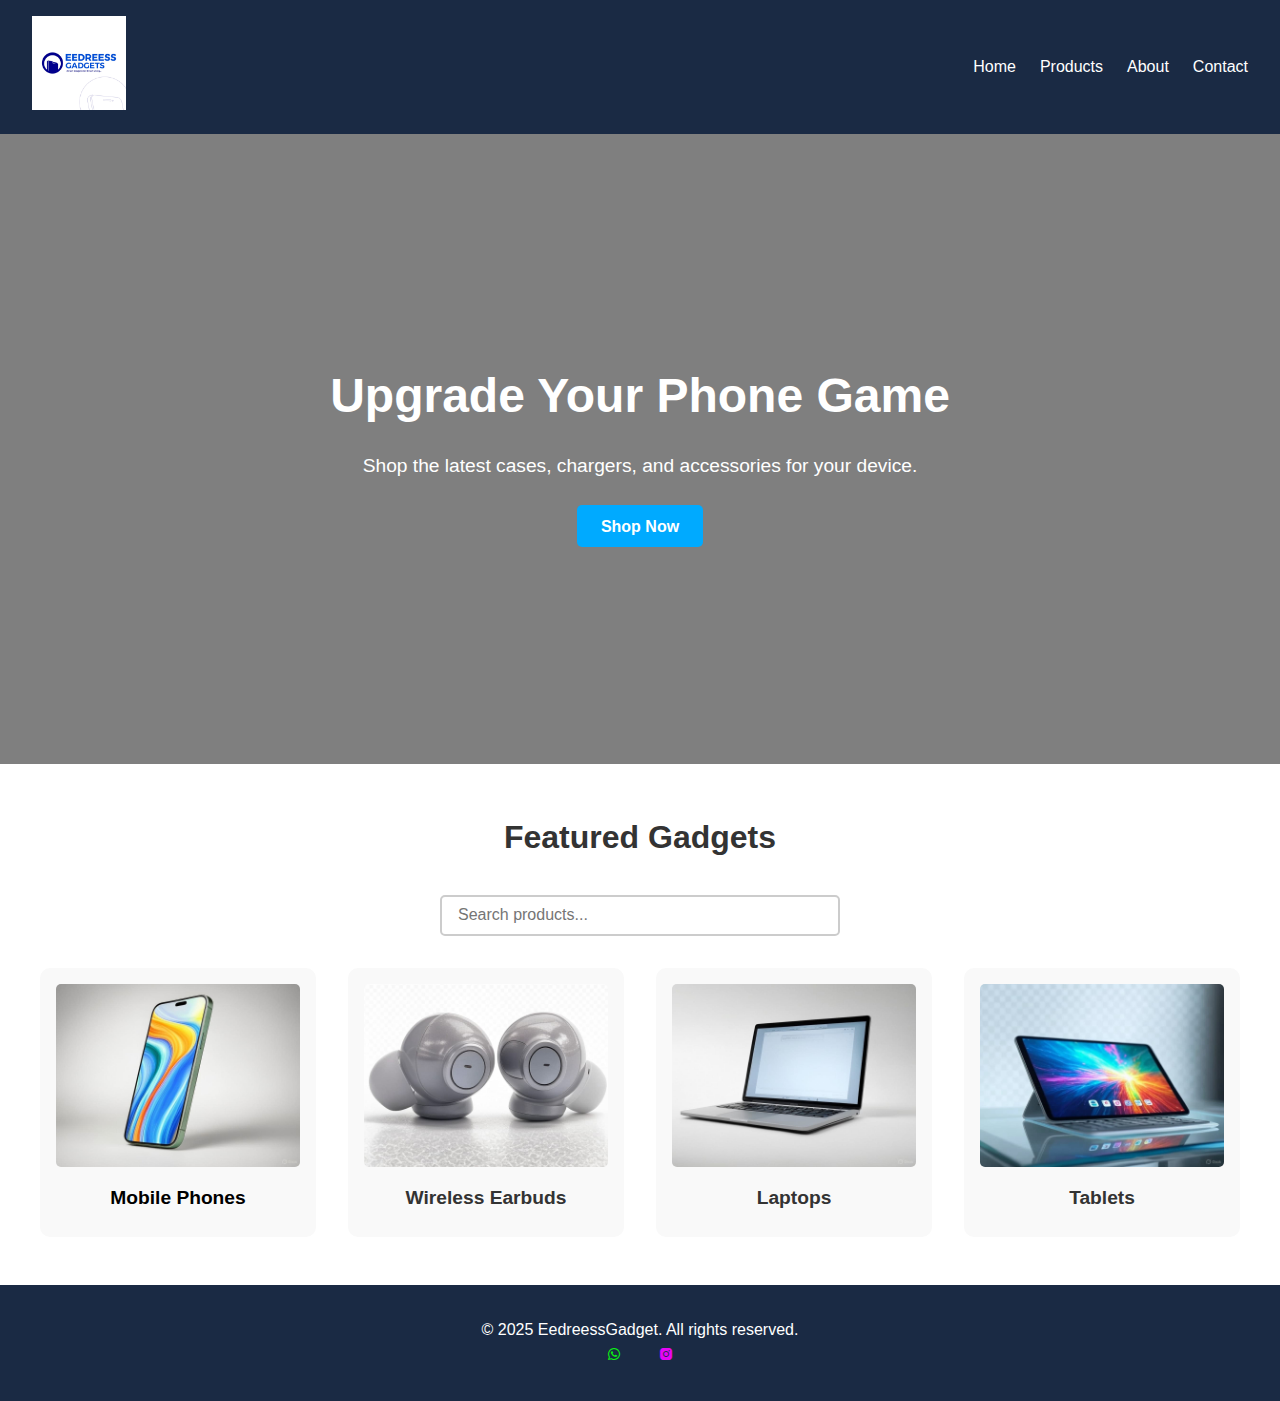
<file: index.html>
<!DOCTYPE html>
<html lang="en">
  <head>
    <meta charset="UTF-8" />
    <meta name="viewport" content="width=device-width, initial-scale=1.0" />
    <title>Document</title>
    <link rel="stylesheet" href="style.css" />
    <link
      rel="stylesheet"
      href="https://cdn.jsdelivr.net/npm/boxicons@latest/css/boxicons.min.css"
    />
  </head>
  <body>
    <nav class="navbar">
      <div class="logo">
        <img src="eedreess logo.jpg" alt="" />
      </div>
      <ul class="nav-links">
        <li><a href="index.html">Home</a></li>
        <li><a href="product.html">Products</a></li>
        <li><a href="about.html">About</a></li>
        <li><a href="contact.html">Contact</a></li>
      </ul>
    </nav>

    <section class="hero" id="home">
      <div class="hero-content">
        <h1>Upgrade Your Phone Game</h1>
        <p>Shop the latest cases, chargers, and accessories for your device.</p>
        <a href="https://wa.link/z1c4tk" class="cta-button">Shop Now</a>
      </div>
    </section>

    <section class="products" id="products">
      <h2>Featured Gadgets</h2>

      <!-- Search bar -->
      <div class="search-container">
        <input
          type="text"
          id="searchInput"
          placeholder="Search products..."
          aria-label="Search products"
        />
      </div>

      <div class="product-grid">
        <div class="product-card">
          <a href="proo.html">
            <img
              src="WhatsApp Image 2025-04-18 at 11.39.24_fbc27a94.jpg"
              alt="Phone Case"
            />
            <h3>Mobile Phones</h3>
          </a>
        </div>
        <div class="product-card">
          <img
            src="WhatsApp Image 2025-04-18 at 11.39.25_5bd43fad.jpg"
            alt="Earphones"
          />
          <h3>Wireless Earbuds</h3>
        </div>
        <div class="product-card">
          <img
            src="WhatsApp Image 2025-04-18 at 11.39.25_16a33229.jpg"
            alt="Screen Protector"
          />
          <h3>Laptops</h3>
        </div>
        <div class="product-card">
          <img
            src="WhatsApp Image 2025-04-18 at 11.39.25_d9b847f4.jpg"
            alt="Wireless Charger"
          />
          <h3>Tablets</h3>
        </div>
      </div>
    </section>

    <footer class="footer">
      <p>&copy; 2025 EedreessGadget. All rights reserved.</p>
      <div class="social-links">
        <a href="https://wa.link/z1c4tk"
          ><i class="bx bxl-whatsapp bx-tada" style="color: #0af512"></i
        ></a>
        <a
          href="https://www.instagram.com/eedreessgadgets?igsh=MTZ6OThrMzZkYmQ2ag%3D%3D&utm_source=qr"
          ><i class="bx bxl-instagram-alt bx-tada" style="color: #e606f5"></i
        ></a>
      </div>
    </footer>

    <script>
      document.addEventListener("DOMContentLoaded", function () {
        const input = document.getElementById("searchInput");
        const cards = document.querySelectorAll(".product-card");

        input.addEventListener("keyup", function () {
          const filter = this.value.trim().toLowerCase();

          cards.forEach((card) => {
            // Grab the product title text
            const title = card.querySelector("h3").textContent.toLowerCase();

            // If the title includes the filter text, show it; otherwise hide it
            if (title.includes(filter)) {
              card.style.display = "";
            } else {
              card.style.display = "none";
            }
          });
        });
      });
    </script>
  </body>
</html>
</file>
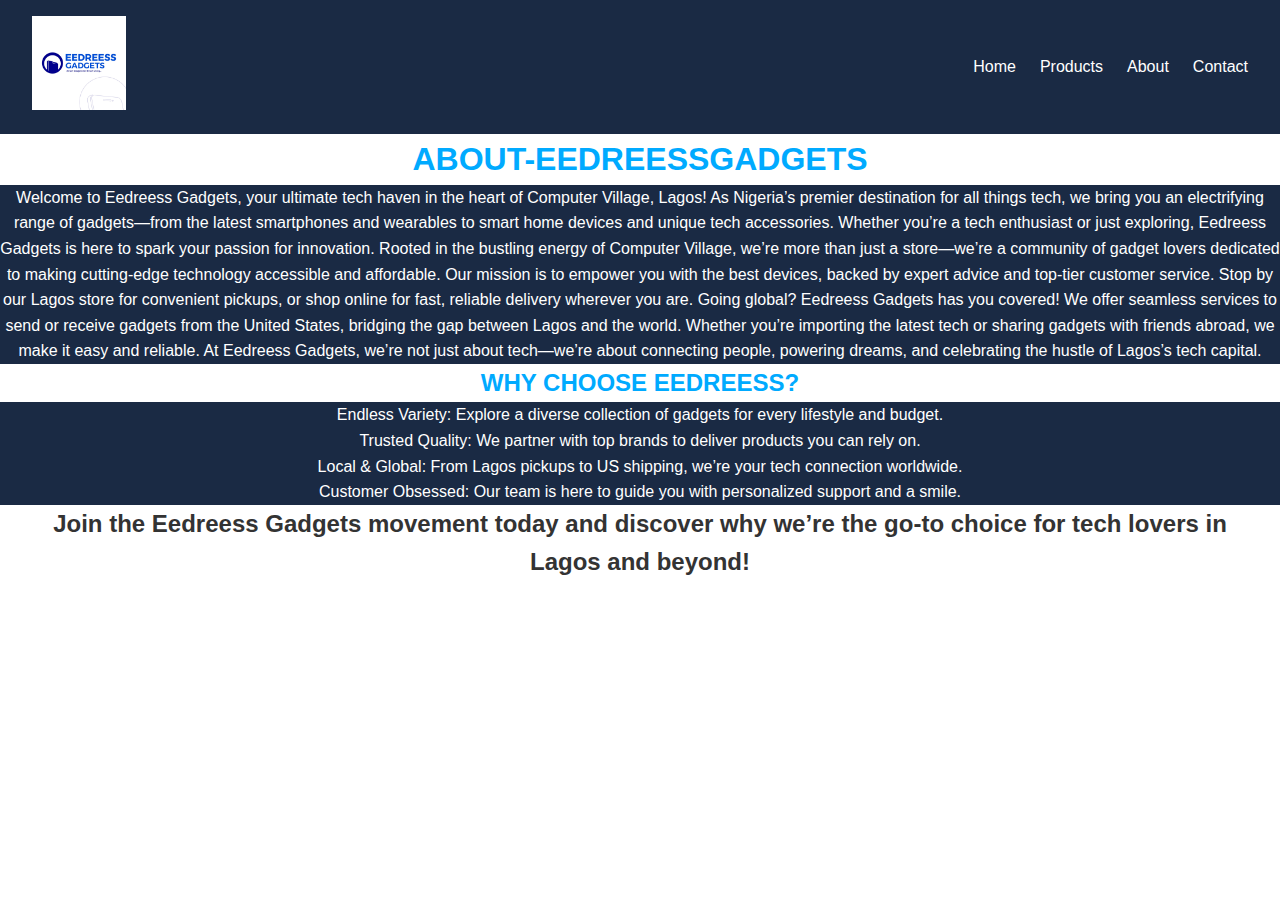
<file: about.html>
<!DOCTYPE html>
<html lang="en">
<head>
    <meta charset="UTF-8">
    <meta name="viewport" content="width=device-width, initial-scale=1.0">
    <title>Document</title>
    <link rel="stylesheet" href="about.css">
</head>
<body>
    <nav class="navbar">
        <div class="logo">
            <img src="eedreess logo.jpg" alt="">
        </div>
        <ul class="nav-links">
            <li><a href="index.html">Home</a></li>
            <li><a href="product.html">Products</a></li>
            <li><a href="about.html">About</a></li>
            <li><a href="contact.html">Contact</a></li>
        </ul>
    </nav>
    <h1>ABOUT-EEDREESSGADGETS</h1>
    <p>Welcome to Eedreess Gadgets, your ultimate tech haven in the heart of Computer Village, Lagos! As Nigeria’s premier destination for all things tech, we bring you an electrifying range of gadgets—from the latest smartphones and wearables to smart home devices and unique tech accessories. Whether you’re a tech enthusiast or just exploring, Eedreess Gadgets is here to spark your passion for innovation.
        Rooted in the bustling energy of Computer Village, we’re more than just a store—we’re a community of gadget lovers dedicated to making cutting-edge technology accessible and affordable. Our mission is to empower you with the best devices, backed by expert advice and top-tier customer service. Stop by our Lagos store for convenient pickups, or shop online for fast, reliable delivery wherever you are.
        Going global? Eedreess Gadgets has you covered! We offer seamless services to send or receive gadgets from the United States, bridging the gap between Lagos and the world. Whether you’re importing the latest tech or sharing gadgets with friends abroad, we make it easy and reliable.
        At Eedreess Gadgets, we’re not just about tech—we’re about connecting people, powering dreams, and celebrating the hustle of Lagos’s tech capital. </p>
        <h2>WHY CHOOSE EEDREESS?</h2>
        <p>Endless Variety: Explore a diverse collection of gadgets for every lifestyle and budget. <br>

            Trusted Quality: We partner with top brands to deliver products you can rely on. <br>
            
            Local & Global: From Lagos pickups to US shipping, we’re your tech connection worldwide. <br>
            
            Customer Obsessed: Our team is here to guide you with personalized support and a smile.
            
        </p>
        <h3>Join the Eedreess Gadgets movement today and discover why we’re the go-to choice for tech lovers in Lagos and beyond!</h3>
</body>
</html>
</file>
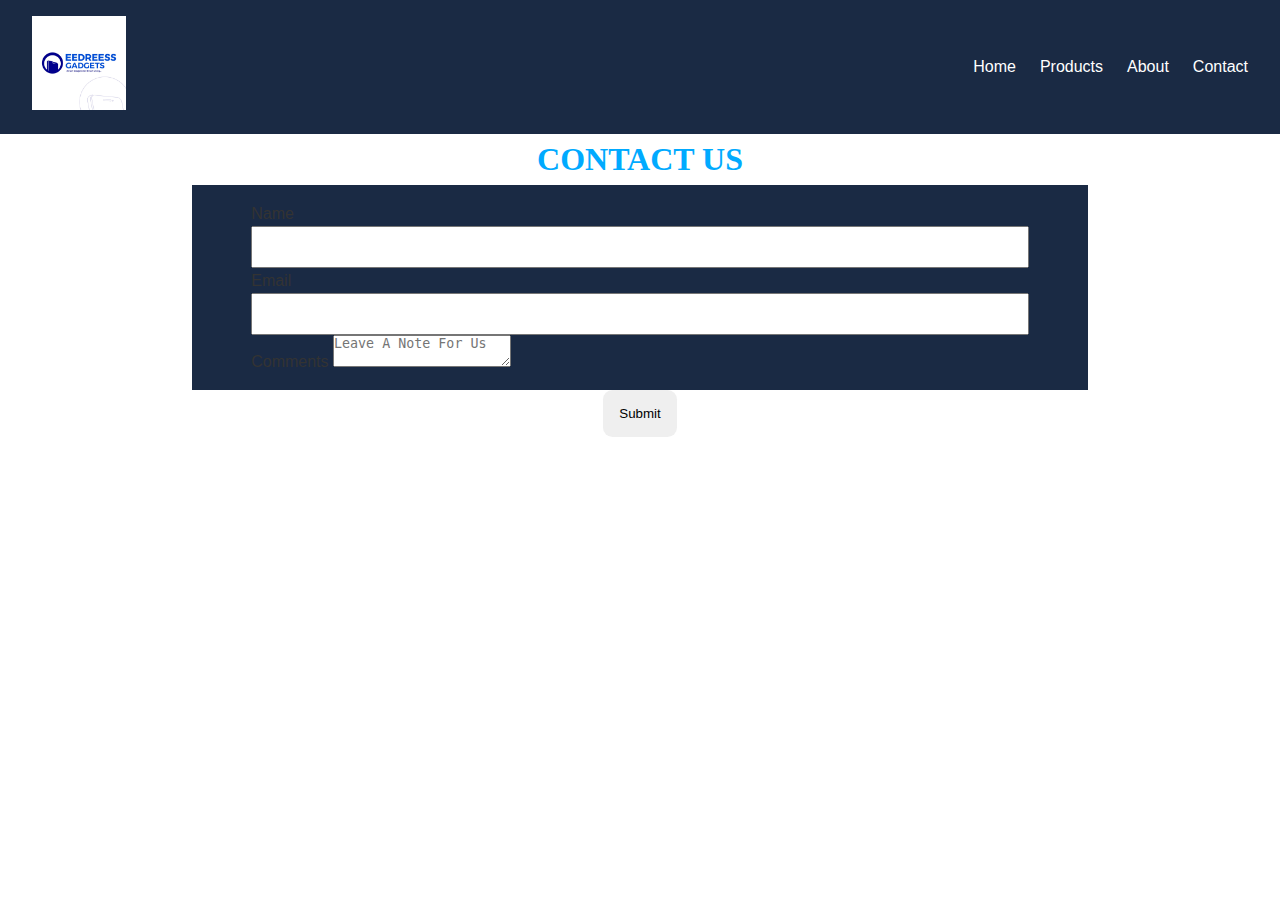
<file: contact.html>
<!DOCTYPE html>
<html lang="en">
<head>
    <meta charset="UTF-8">
    <meta name="viewport" content="width=device-width, initial-scale=1.0">
    <title>Document</title>
    <link rel="stylesheet" href="contact.css">
</head>
<body>
    <nav class="navbar">
        <div class="logo">
            <img src="eedreess logo.jpg" alt="">
        </div>
        <ul class="nav-links">
            <li><a href="index.html">Home</a></li>
            <li><a href="product.html">Products</a></li>
            <li><a href="about.html">About</a></li>
            <li><a href="contact.html">Contact</a></li>
        </ul>
    </nav>
    <h1>CONTACT US</h1>
   <div class="form-sub">
    <form action="https://formspree.io/f/xvgaazaj" method="post" onsubmit="handleSubmit()">
        <label for="name">Name</label>
        <input type="text" name="text">
        <label for="email">Email</label>
        <input type="email" name="email">
        <label for="comments">Comments</label>
        <textarea name="comments" id="comments" placeholder="Leave A Note For Us"></textarea>
        </div>
        <div class="btn">
        <button type="submit">Submit</button>
        </div>
    </form>
   </div>
</body>
</html>
</file>
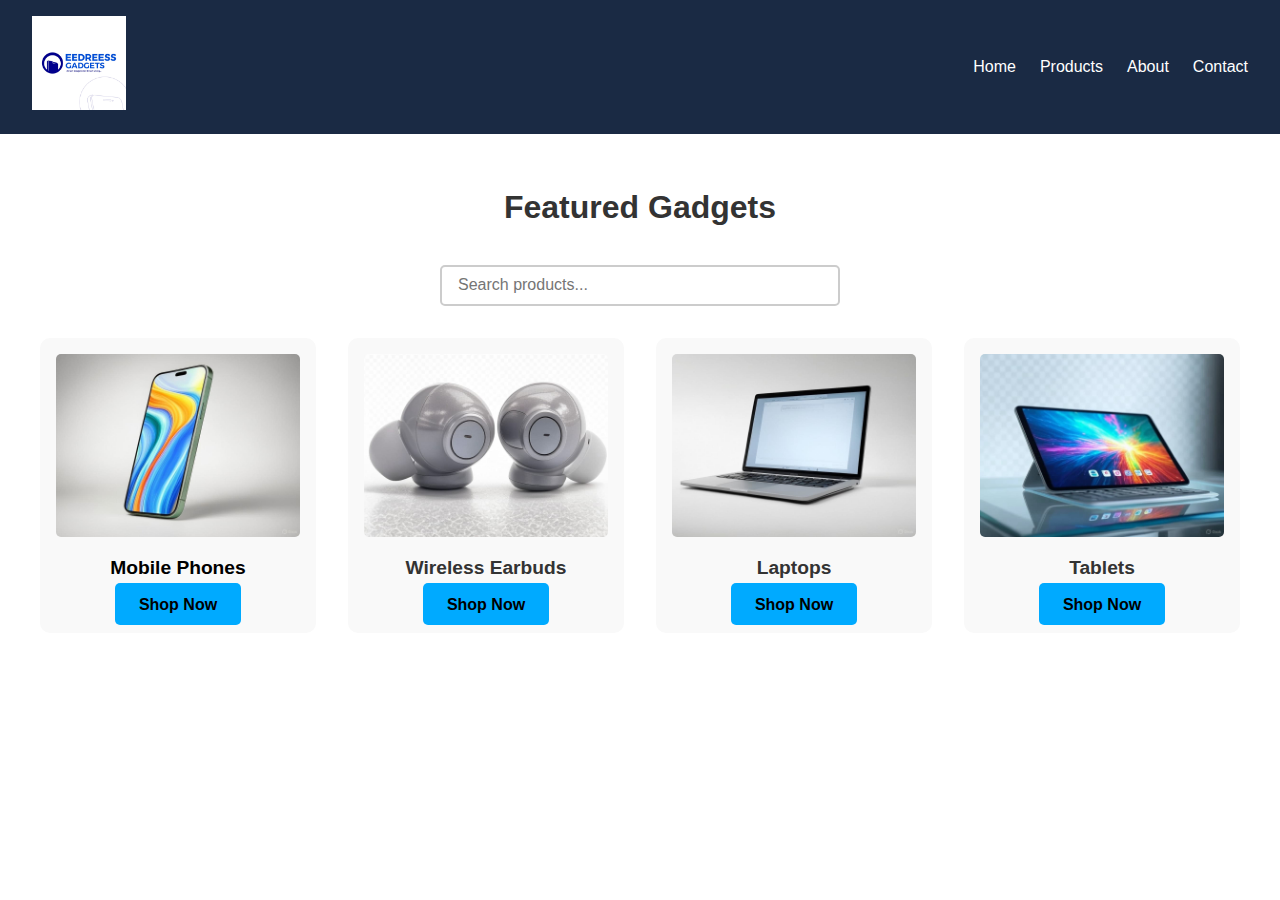
<file: product.html>
<!DOCTYPE html>
<html lang="en">
<head>
    <meta charset="UTF-8">
    <meta name="viewport" content="width=device-width, initial-scale=1.0">
    <title>Document</title>
    <link rel="stylesheet" href="product.css">
</head>
<body>
    <nav class="navbar">
        <div class="logo">
            <img src="eedreess logo.jpg" alt="">
        </div>
        <ul class="nav-links">
            <li><a href="index.html">Home</a></li>
            <li><a href="product.html">Products</a></li>
            <li><a href="about.html">About</a></li>
            <li><a href="contact.html">Contact</a></li>
        </ul>
    </nav>
    <section class="products" id="products">
        <h2>Featured Gadgets</h2>
        <div class="search-container">
            <input
              type="text"
              id="searchInput"
              placeholder="Search products..."
              aria-label="Search products"
            />
          </div>
        <div class="product-grid">
            <div class="product-card">
                <a href="proo.html">
                    <img src="WhatsApp Image 2025-04-18 at 11.39.24_fbc27a94.jpg" alt="Phone Case">
                <h3>Mobile Phones</h3>
                <a href="https://wa.link/z1c4tk" class="cta-button">Shop Now</a>
                </a>
            </div>
            <div class="product-card">
                <img src="WhatsApp Image 2025-04-18 at 11.39.25_5bd43fad.jpg" alt="Earphones">
                <h3>Wireless Earbuds</h3>
                <a href="https://wa.link/z1c4tk" class="cta-button">Shop Now</a>
            </div>
            <div class="product-card">
                <img src="WhatsApp Image 2025-04-18 at 11.39.25_16a33229.jpg" alt="Laptops">
                <h3>Laptops</h3>
                <a href="https://wa.link/z1c4tk" class="cta-button">Shop Now</a>
            </div>
            <div class="product-card">
                <img src="WhatsApp Image 2025-04-18 at 11.39.25_d9b847f4.jpg" alt="Tablets">
                <h3>Tablets</h3>
                <a href="https://wa.link/z1c4tk" class="cta-button">Shop Now</a>
            </div>
        </div>
    </section>

    <script>
        document.addEventListener("DOMContentLoaded", function () {
          const input = document.getElementById("searchInput");
          const cards = document.querySelectorAll(".product-item");
  
          input.addEventListener("keyup", function () {
            const filter = this.value.trim().toLowerCase();
  
            cards.forEach((card) => {
              // Grab the product title text
              const title = card.querySelector("h3").textContent.toLowerCase();
  
              // If the title includes the filter text, show it; otherwise hide it
              if (title.includes(filter)) {
                card.style.display = "";
              } else {
                card.style.display = "none";
              }
            });
          });
        });
      </script>
</body>
</html>
</file>
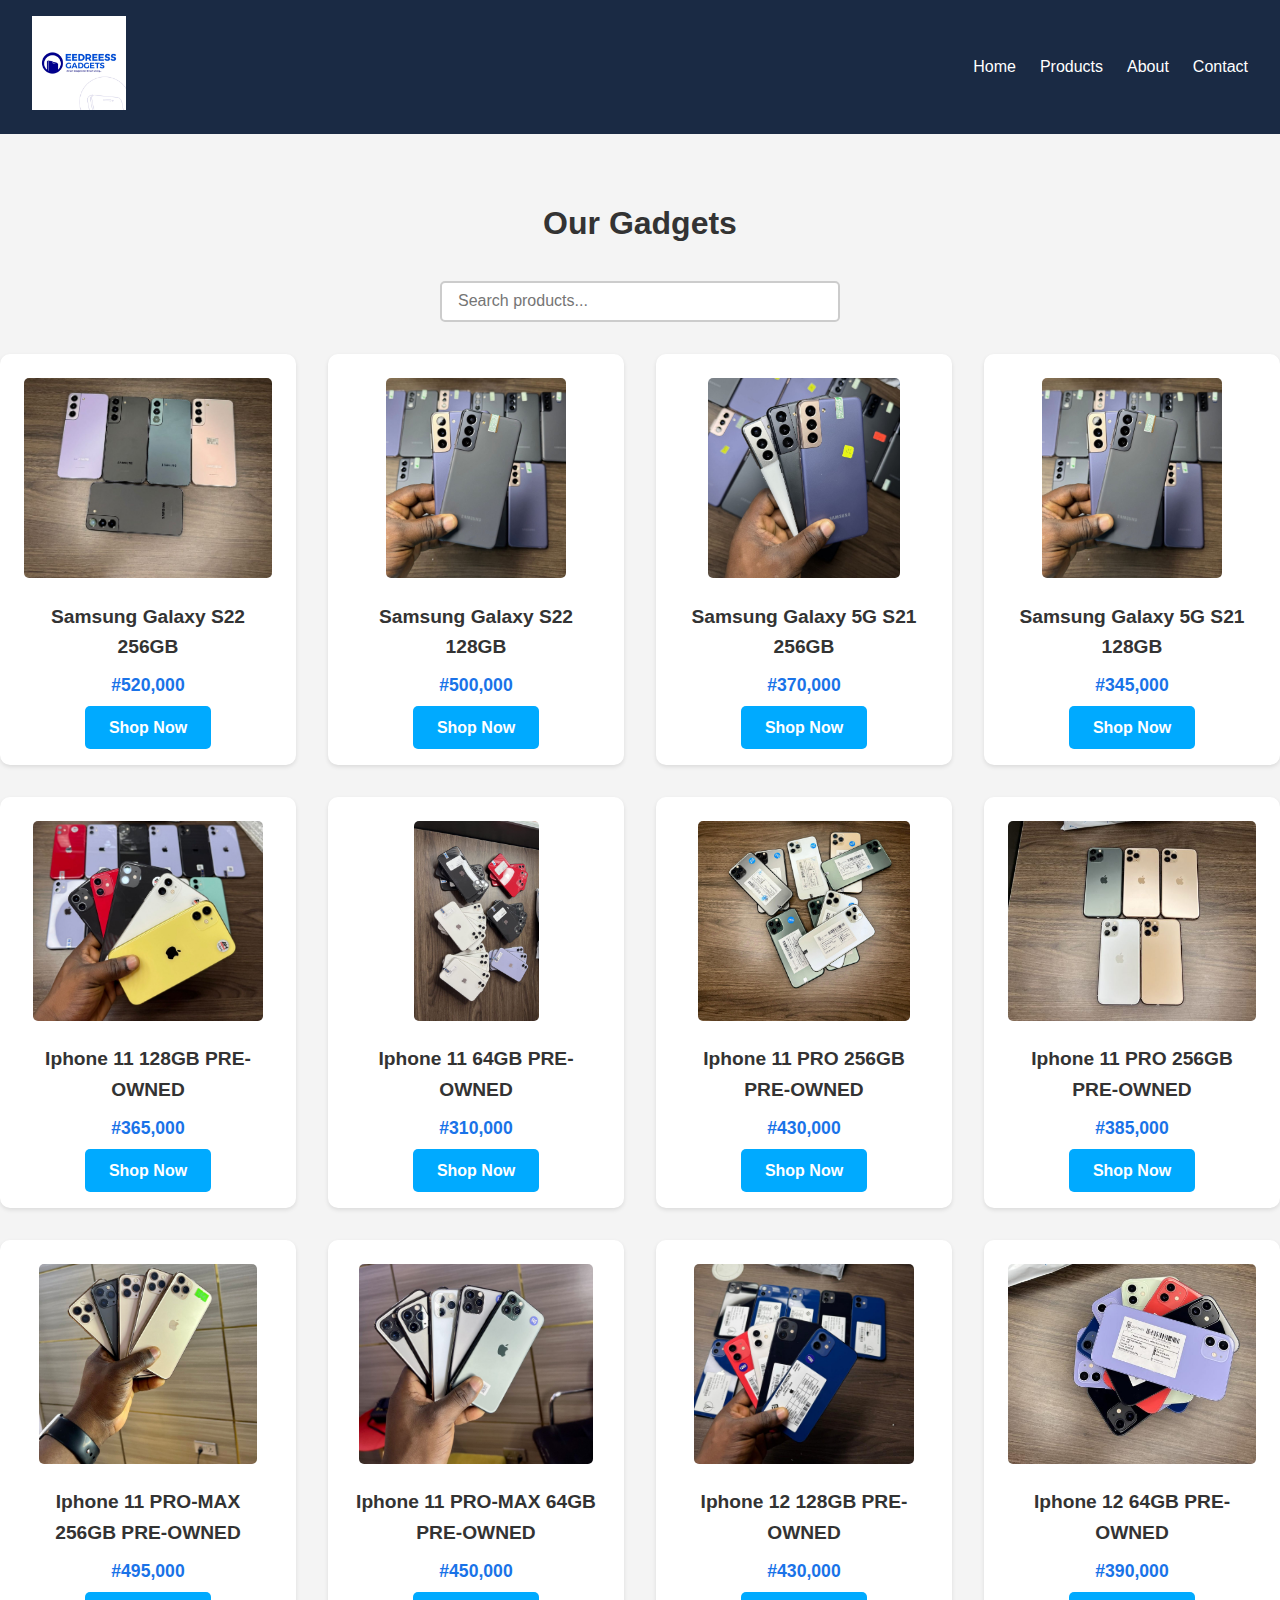
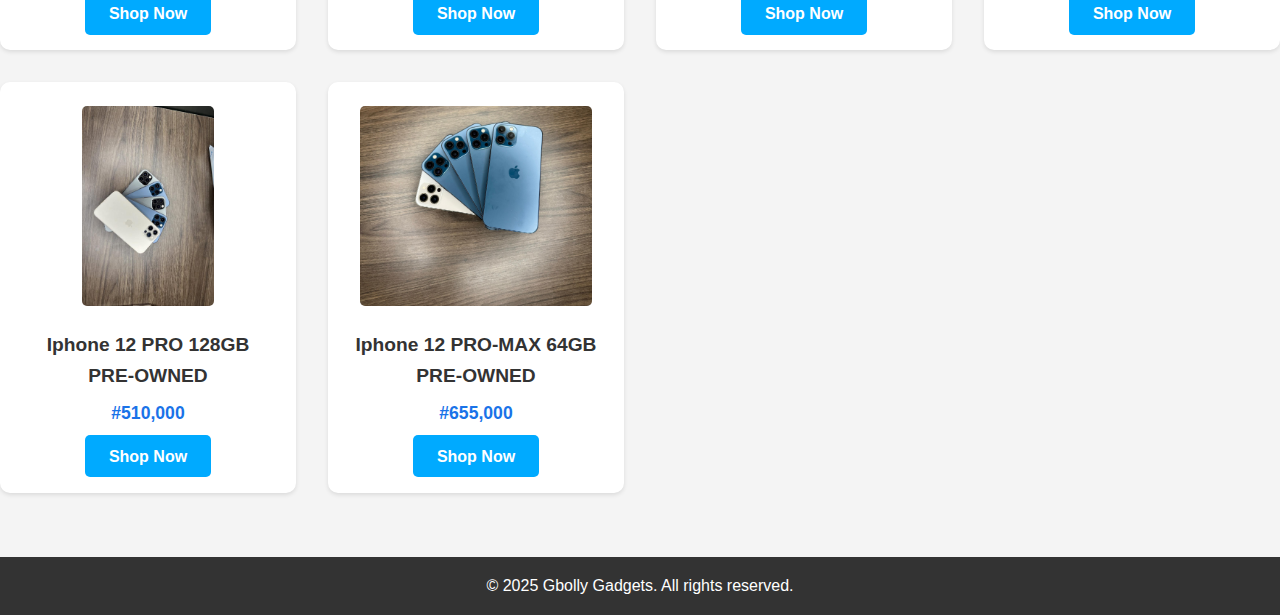
<file: proo.html>
<!DOCTYPE html>
<html lang="en">
<head>
    <meta charset="UTF-8">
    <meta name="viewport" content="width=device-width, initial-scale=1.0">
    <title>Document</title>
    <link rel="stylesheet" href="proo.css">
</head>
<body>
    <header>
        <nav class="navbar">
            <div class="logo">
                <img src="eedreess logo.jpg" alt="">
            </div>
            <ul class="nav-links">
                <li><a href="index.html">Home</a></li>
                <li><a href="product.html">Products</a></li>
                <li><a href="about.html">About</a></li>
                <li><a href="contact.html">Contact</a></li>
            </ul>
        </nav>
    </header>

    <section class="product-catalog">
        <div class="container">
            <h2>Our Gadgets</h2>
            <div class="search-container">
                <input
                  type="text"
                  id="searchInput"
                  placeholder="Search products..."
                  aria-label="Search products"
                />
              </div>
            <div class="product-grid">
                <div class="product-item">
                    <img src="s22 256gb.jpg" alt="Samsung Galaxy S22 256GB">
                    <h3>Samsung Galaxy S22 256GB</h3>
                    <p class="price">#520,000</p>
                    <a href="https://wa.link/z1c4tk" class="cta-button">Shop Now</a>
                </div>
                <div class="product-item">
                    <img src="s21 5g 128gb.jpg" alt="Samsung Galaxy S22 128GB">
                    <h3>Samsung Galaxy S22 128GB</h3>
                    <p class="price">#500,000</p>
                    <a href="https://wa.link/z1c4tk" class="cta-button">Shop Now</a>
                </div>
                
                <div class="product-item">
                    <img src="s21 5g 256gb.jpg" alt="">
                    <h3>Samsung Galaxy 5G S21 256GB</h3>
                    <p class="price">#370,000</p>
                    <a href="https://wa.link/z1c4tk" class="cta-button">Shop Now</a>
                </div>
                
                <div class="product-item">
                    <img src="s21 5g 128gb.jpg" alt="">
                    <h3>Samsung Galaxy 5G S21 128GB</h3>
                    <p class="price">#345,000</p>
                    <a href="https://wa.link/z1c4tk" class="cta-button">Shop Now</a>
                </div>
                
                <div class="product-item">
                    <img src="IPHONE PRE-OWNED11 128GB .jpg" alt="">
                    <h3>Iphone 11 128GB PRE-OWNED</h3>
                    <p class="price">#365,000</p>
                    <a href="https://wa.link/z1c4tk" class="cta-button">Shop Now</a>
                </div>
                
                <div class="product-item">
                    <img src="IPHONE PRE-OWNED 11 64Gb.jpg" alt="">
                    <h3>Iphone 11 64GB PRE-OWNED</h3>
                    <p class="price">#310,000</p>
                    <a href="https://wa.link/z1c4tk" class="cta-button">Shop Now</a>
                </div>
                
                <div class="product-item">
                    <img src="iPhone 11 Pro 256GB.jpg" alt="">
                    <h3>Iphone 11 PRO 256GB PRE-OWNED</h3>
                    <p class="price">#430,000</p>
                    <a href="https://wa.link/z1c4tk" class="cta-button">Shop Now</a>
                </div>
                
                <div class="product-item">
                    <img src="iPhone 11 Pro 64GB.jpg" alt="">
                    <h3>Iphone 11 PRO 256GB PRE-OWNED</h3>
                    <p class="price">#385,000</p>
                    <a href="https://wa.link/z1c4tk" class="cta-button">Shop Now</a>
                </div>
               
                <div class="product-item">
                    <img src="iPhone 11 Pro Max 256GB.jpg" alt="">
                    <h3>Iphone 11 PRO-MAX 256GB PRE-OWNED</h3>
                    <p class="price">#495,000</p>
                    <a href="https://wa.link/z1c4tk" class="cta-button">Shop Now</a>
                </div>
                
                <div class="product-item">
                    <img src="iPhone 11 Pro Max 64GB.jpg" alt="">
                    <h3>Iphone 11 PRO-MAX 64GB PRE-OWNED</h3>
                    <p class="price">#450,000</p>
                    <a href="https://wa.link/z1c4tk" class="cta-button">Shop Now</a>
                </div>
                
                <div class="product-item">
                    <img src="iPhone 12 128GB.jpg" alt="">
                    <h3>Iphone 12 128GB PRE-OWNED</h3>
                    <p class="price">#430,000</p>
                    <a href="https://wa.link/z1c4tk" class="cta-button">Shop Now</a>
                </div>
                
                <div class="product-item">
                    <img src="iPhone 12 64GB.jpg" alt="">
                    <h3>Iphone 12 64GB PRE-OWNED</h3>
                    <p class="price">#390,000</p>
                    <a href="https://wa.link/z1c4tk" class="cta-button">Shop Now</a>
                </div>
                <div class="product-item">
                    <img src="iPhone 12 Pro 128GB.jpg" alt="">
                    <h3>Iphone 12 PRO 128GB PRE-OWNED</h3>
                    <p class="price">#510,000</p>
                    <a href="https://wa.link/z1c4tk" class="cta-button">Shop Now</a>
                </div>
                <div class="product-item">
                    <img src="iPhone 12 Pro Max 128GB.jpg" alt="">
                    <h3>Iphone 12 PRO-MAX 64GB PRE-OWNED</h3>
                    <p class="price">#655,000</p>
                    <a href="https://wa.link/z1c4tk" class="cta-button">Shop Now</a>
                </div>
            </div>
        </div>
    </section>

    <footer>
        <div class="container">
            <p>© 2025 Gbolly Gadgets. All rights reserved.</p>
        </div>
    </footer>
    <script>
        document.addEventListener("DOMContentLoaded", function () {
          const input = document.getElementById("searchInput");
          const cards = document.querySelectorAll(".product-item");
  
          input.addEventListener("keyup", function () {
            const filter = this.value.trim().toLowerCase();
  
            cards.forEach((card) => {
              // Grab the product title text
              const title = card.querySelector("h3").textContent.toLowerCase();
  
              // If the title includes the filter text, show it; otherwise hide it
              if (title.includes(filter)) {
                card.style.display = "";
              } else {
                card.style.display = "none";
              }
            });
          });
        });
      </script>
</body>
</html>
</file>
<file: style.css>
* {
    margin: 0;
    padding: 0;
    box-sizing: border-box;
  }
  
  body {
    font-family: "Poppins", sans-serif;
    line-height: 1.6;
    color: #333;
  }
  
  .navbar {
    background: #1a2a44;
    color: white;
    padding: 1rem 2rem;
    display: flex;
    justify-content: space-between;
    align-items: center;
    position: sticky;
    top: 0;
    z-index: 100;
  }
  
  .logo img {
    width: 10%;
    height: 50%;
  }
  
  .nav-links {
    list-style: none;
    display: flex;
    gap: 1.5rem;
  }
  
  .nav-links li a {
    color: white;
    text-decoration: none;
    font-size: 1rem;
    transition: color 0.3s;
  }
  
  .nav-links li a:hover {
    color: #00aaff;
  }
  
  .hero {
    background: linear-gradient(rgba(0, 0, 0, 0.5), rgba(0, 0, 0, 0.5)),
      url("https://via.placeholder.com/1200x400");
    background-size: cover;
    background-position: center;
    height: 70vh;
    display: flex;
    align-items: center;
    justify-content: center;
    text-align: center;
    color: white;
  }
  
  .hero-content h1 {
    font-size: 3rem;
    margin-bottom: 1rem;
  }
  
  .hero-content p {
    font-size: 1.2rem;
    margin-bottom: 2rem;
  }
  
  .cta-button {
    background: #00aaff;
    color: white;
    padding: 0.8rem 1.5rem;
    text-decoration: none;
    border-radius: 5px;
    font-weight: 600;
    transition: background 0.3s;
  }
  
  .cta-button:hover {
    background: #0077cc;
  }
  
  .products {
    padding: 3rem 2rem;
    text-align: center;
  }
  
  .products h2 {
    font-size: 2rem;
    margin-bottom: 2rem;
  }
  
  .product-grid {
    display: grid;
    grid-template-columns: repeat(auto-fit, minmax(250px, 1fr));
    gap: 2rem;
    max-width: 1200px;
    margin: 0 auto;
  }
  
  .product-card {
    background: #f9f9f9;
    border-radius: 10px;
    padding: 1rem;
    text-align: center;
    transition: transform 0.3s;
  }
  
  .product-card:hover {
    transform: translateY(-5px);
  }
  
  .product-card img {
    max-width: 100%;
    border-radius: 5px;
  }
  
  .product-card h3 {
    font-size: 1.2rem;
    margin: 0.5rem 0;
  }
  
  .product-card a {
    color: #000;
    text-decoration: none;
  }
  
  .product-card p {
    color: #00aaff;
    font-weight: 600;
  }
  
  .add-to-cart {
    background: #1a2a44;
    color: white;
    border: none;
    padding: 0.5rem 1rem;
    border-radius: 5px;
    cursor: pointer;
    transition: background 0.3s;
  }
  
  .add-to-cart:hover {
    background: #00aaff;
  }
  
  .footer {
    background: #1a2a44;
    color: white;
    text-align: center;
    padding: 2rem;
  }
  
  .social-links a {
    color: white;
    margin: 0 1rem;
    text-decoration: none;
  }
  
  .social-links a:hover {
    color: #00aaff;
  }
  .search-container {
    text-align: center;
    margin-bottom: 2rem;
  }
  
  #searchInput {
    width: 100%;
    max-width: 400px;
    padding: 0.6rem 1rem;
    border: 2px solid #ccc;
    border-radius: 5px;
    font-size: 1rem;
    transition: border-color 0.3s;
  }
  
  #searchInput:focus {
    outline: none;
    border-color: #00aaff;
  }
  
  
  @media (max-width: 768px) {
      .navbar {
          flex-direction: column;
          gap: 1rem;
      }
  
      .nav-links {
          flex-direction: column;
          align-items: center;
      }
  
      .hero-content h1 {
          font-size: 2rem;
      }
  
      .hero-content p {
          font-size: 1rem;
      }
  
      .product-grid {
          grid-template-columns: 1fr;
      }
  }
</file>
<file: about.css>
* {
    margin: 0;
    padding: 0;
    box-sizing: border-box;
}

body {
    font-family: 'Poppins', sans-serif;
    line-height: 1.6;
    color: #333;
}

.navbar {
    background: #1a2a44;
    color: white;
    padding: 1rem 2rem;
    display: flex;
    justify-content: space-between;
    align-items: center;
    position: sticky;
    top: 0;
    z-index: 100;
}

.logo img {
    width: 10%;
    height: 50%;
}

.nav-links {
    list-style: none;
    display: flex;
    gap: 1.5rem;
}

.nav-links li a {
    color: white;
    text-decoration: none;
    font-size: 1rem;
    transition: color 0.3s;
}

.nav-links li a:hover {
    color: #00aaff;
}
p{
    text-align: center;
    background-color: #1a2a44;
    color: #fff;
}
h1, h2{
    text-align: center;
    color: #00aaff;
}
h3{
    text-align: center;
    font-size: 24px;
    font-family: 'Segoe UI', Tahoma, Geneva, Verdana, sans-serif;
    margin: auto;
}
@media (max-width: 768px) {
    .navbar {
        flex-direction: column;
        gap: 1rem;
    }

    .nav-links {
        flex-direction: column;
        align-items: center;
    }

    .hero-content h1 {
        font-size: 2rem;
    }

    .hero-content p {
        font-size: 1rem;
    }

    .product-grid {
        grid-template-columns: 1fr;
    }
}
</file>
<file: contact.css>
* {
    margin: 0;
    padding: 0;
    box-sizing: border-box;
}

body {
    font-family: 'Poppins', sans-serif;
    line-height: 1.6;
    color: #333;
}

.navbar {
    background: #1a2a44;
    color: white;
    padding: 1rem 2rem;
    display: flex;
    justify-content: space-between;
    align-items: center;
    position: sticky;
    top: 0;
    z-index: 100;
}

.logo img {
    width: 10%;
    height: 50%;
}

.nav-links {
    list-style: none;
    display: flex;
    gap: 1.5rem;
}

.nav-links li a {
    color: white;
    text-decoration: none;
    font-size: 1rem;
    transition: color 0.3s;
}

.nav-links li a:hover {
    color: #00aaff;
}
.form-sub{
    background-color: #1a2a44;
    width: 70%;
    margin: auto;
    padding: 1rem;
   }
   h1{
       font-family: corsive;
       color: #00aaff;
       text-align: center;
   }
   input[type="text"],input[type="password"], input[type="email"] {
       width: 100%;
       padding: 0.7rem;
   }
   
   form{
       margin: auto;
       display: block;
       width: 90%;
   }
   .sec{
       display: flex;
   }
   button{
       display: block;
       margin: auto;
       border: none;
       border-radius: 0.6rem;
       padding: 1rem;
   }
   .btn{
       margin-bottom: 3rem;
   }
   @media (max-width: 768px) {
    .navbar {
        flex-direction: column;
        gap: 1rem;
    }

    .nav-links {
        flex-direction: column;
        align-items: center;
    }

    .hero-content h1 {
        font-size: 2rem;
    }

    .hero-content p {
        font-size: 1rem;
    }

    .product-grid {
        grid-template-columns: 1fr;
    }
}
</file>
<file: product.css>
* {
    margin: 0;
    padding: 0;
    box-sizing: border-box;
}

body {
    font-family: 'Poppins', sans-serif;
    line-height: 1.6;
    color: #333;
}

.navbar {
    background: #1a2a44;
    color: white;
    padding: 1rem 2rem;
    display: flex;
    justify-content: space-between;
    align-items: center;
    position: sticky;
    top: 0;
    z-index: 100;
}

.logo img {
    width: 10%;
    height: 50%;
}

.nav-links {
    list-style: none;
    display: flex;
    gap: 1.5rem;
}

.nav-links li a {
    color: white;
    text-decoration: none;
    font-size: 1rem;
    transition: color 0.3s;
}

.nav-links li a:hover {
    color: #00aaff;
}
.products {
    padding: 3rem 2rem;
    text-align: center;
}

.products h2 {
    font-size: 2rem;
    margin-bottom: 2rem;
}

.product-grid {
    display: grid;
    grid-template-columns: repeat(auto-fit, minmax(250px, 1fr));
    gap: 2rem;
    max-width: 1200px;
    margin: 0 auto;
}

.product-card {
    background: #f9f9f9;
    border-radius: 10px;
    padding: 1rem;
    text-align: center;
    transition: transform 0.3s;
}
.product-card a{
    text-decoration: none;
    color: #000;
}

.product-card:hover {
    transform: translateY(-5px);
}

.product-card img {
    max-width: 100%;
    border-radius: 5px;
}

.product-card h3 {
    font-size: 1.2rem;
    margin: 0.5rem 0;
}

.product-card p {
    color: #00aaff;
    font-weight: 600;
}

.cta-button {
    background: #00aaff;
    color: white;
    padding: 0.8rem 1.5rem;
    text-decoration: none;
    border-radius: 5px;
    font-weight: 600;
    transition: background 0.3s;
}

.cta-button:hover {
    background: #0077cc;
}

.search-container {
    text-align: center;
    margin-bottom: 2rem;
  }
  
  #searchInput {
    width: 100%;
    max-width: 400px;
    padding: 0.6rem 1rem;
    border: 2px solid #ccc;
    border-radius: 5px;
    font-size: 1rem;
    transition: border-color 0.3s;
  }
  
  #searchInput:focus {
    outline: none;
    border-color: #00aaff;
  }
  
@media (max-width: 768px) {
    .navbar {
        flex-direction: column;
        gap: 1rem;
    }

    .nav-links {
        flex-direction: column;
        align-items: center;
    }

    .hero-content h1 {
        font-size: 2rem;
    }

    .hero-content p {
        font-size: 1rem;
    }

    .product-grid {
        grid-template-columns: 1fr;
    }
}
</file>
<file: proo.css>
* {
    margin: 0;
    padding: 0;
    box-sizing: border-box;
}

body {
    font-family: Arial, sans-serif;
    line-height: 1.6;
    color: #333;
}

.navbar {
    background: #1a2a44;
    color: white;
    padding: 1rem 2rem;
    display: flex;
    justify-content: space-between;
    align-items: center;
    position: sticky;
    top: 0;
    z-index: 100;
}

.logo img {
    width: 10%;
    height: 50%;
}

.nav-links {
    list-style: none;
    display: flex;
    gap: 1.5rem;
}

.nav-links li a {
    color: white;
    text-decoration: none;
    font-size: 1rem;
    transition: color 0.3s;
}

.nav-links li a:hover {
    color: #00aaff;
}

.product-catalog {
    padding: 4rem 0;
    background: #f4f4f4;
    text-align: center;
}

.product-catalog h2 {
    font-size: 2rem;
    margin-bottom: 2rem;
}

.product-grid {
    display: grid;
    grid-template-columns: repeat(auto-fit, minmax(250px, 1fr));
    gap: 2rem;
}

.product-item {
    background: #fff;
    padding: 1.5rem;
    border-radius: 10px;
    box-shadow: 0 2px 4px rgba(0, 0, 0, 0.1);
    text-align: center;
    transition: transform 0.3s;
}
.product-item:hover {
    transform: translateY(-5px);
}

.product-item img {
    max-width: 100%;
    height: 200px;
    object-fit: cover;
    border-radius: 5px;
    margin-bottom: 1rem;
}

.product-item h3 {
    font-size: 1.2rem;
    margin-bottom: 0.5rem;
}

.product-item .price {
    font-size: 1.1rem;
    font-weight: bold;
    color: #1a73e8;
    margin-bottom: 1rem;
}

.cta-button {
    background: #00aaff;
    color: white;
    padding: 0.8rem 1.5rem;
    text-decoration: none;
    border-radius: 5px;
    font-weight: 600;
    transition: background 0.3s;
}

.cta-button:hover {
    background: #0077cc;
}

.search-container {
    text-align: center;
    margin-bottom: 2rem;
  }
  
  #searchInput {
    width: 100%;
    max-width: 400px;
    padding: 0.6rem 1rem;
    border: 2px solid #ccc;
    border-radius: 5px;
    font-size: 1rem;
    transition: border-color 0.3s;
  }
  
  #searchInput:focus {
    outline: none;
    border-color: #00aaff;
  }
  
footer {
    background: #333;
    color: #fff;
    text-align: center;
    padding: 1rem 0;
}


@media (max-width: 768px) {
    header .container {
        flex-direction: column;
        text-align: center;
    }

    nav ul {
        margin-top: 1rem;
    }

    nav ul li {
        margin: 0 10px;
    }

    .product-grid {
        grid-template-columns: repeat(auto-fit, minmax(200px, 1fr));
    }
}
</file>
